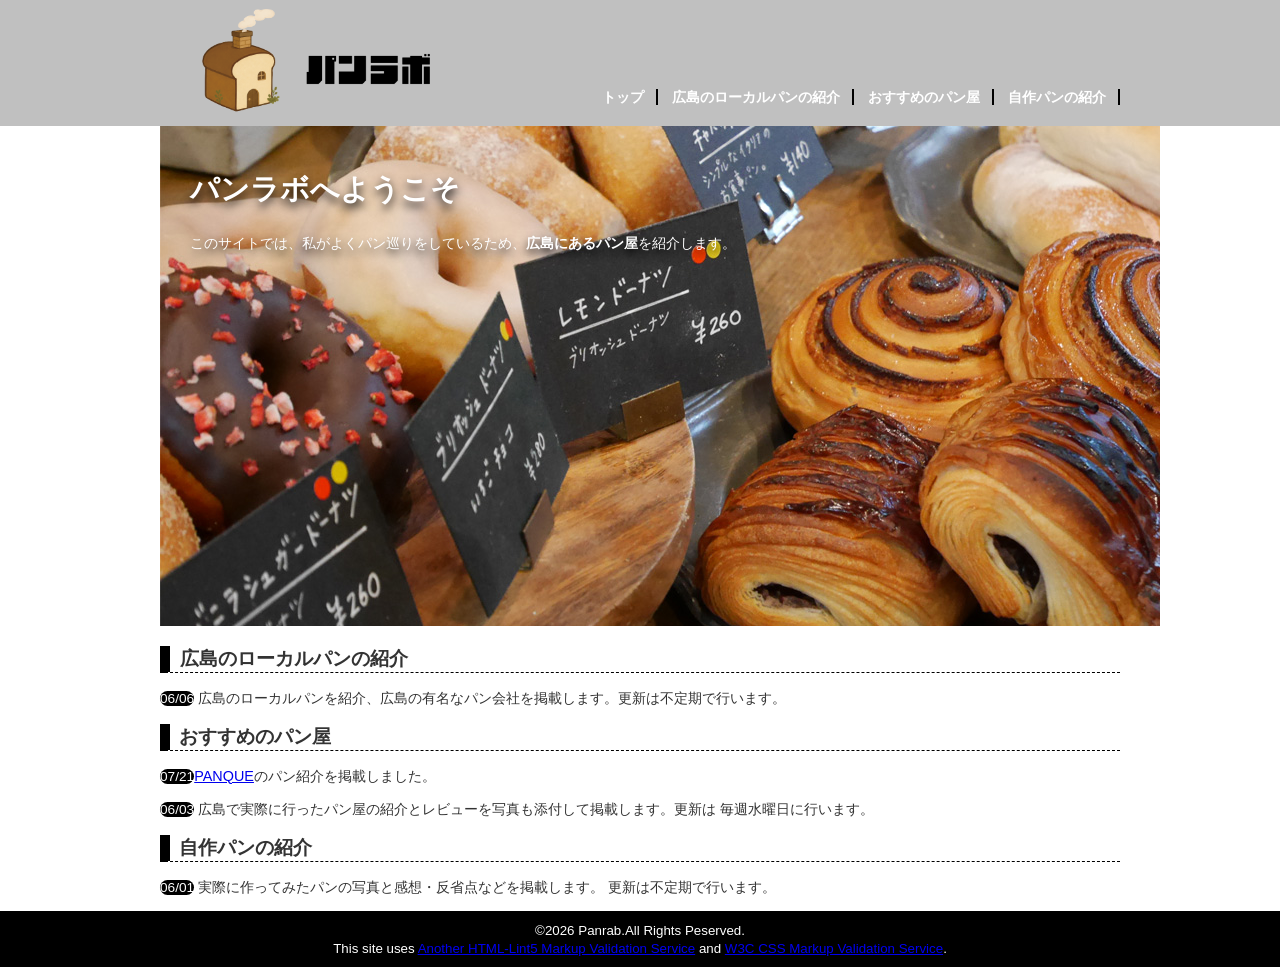
<file: index.html>
<!DOCTYPE html>
<html lang="ja">
    <head>
        <meta charset="UTF-8">
        <title>トップページ：パンラボ</title>
        <link rel="stylesheet" href="css/mystyle.css">
        <meta name="description" content="広島のパンについて紹介しています。">
        <meta name="viewport" content="width=device-width">
    </head>
    <body>
    <header>
         <!-- トップページのロゴ画像 -->
          <div class="header-in">
     <img src="image/logo-01.png" width="300" height="125" alt="パンラボ">
     <nav>
     <ul>
        <li><a href="index.html">トップ</a></li>
        <li><a href="contents1.html">広島のローカルパンの紹介</a></li>
        <li><a href="contents2.html">おすすめのパン屋</a></li>
        <li><a href="contents3.html">自作パンの紹介</a></li>
     </ul>
     </nav>
     </div>
    </header>
    <article>
        <!--validator エラー対策-->
<h1 class="dummy"></h1>
    <img src="image/IMG_0453.jpg" width="1000" height="500" alt="パン屋のイメージ画像">
    
        <div class="catch">
        <h1 class="subhead">パンラボへようこそ</h1>
    <p>このサイトでは、私がよくパン巡りをしているため、<strong>広島にあるパン屋</strong>を紹介します。</p>
        </div>
    <div class="navy">

    <section>
    <h2 class="page">広島のローカルパンの紹介</h2>

    <p><time datetime="2026-06-06">06/06</time> 広島のローカルパンを紹介、広島の有名なパン会社を掲載します。更新は不定期で行います。
</p>
    </section>
    
<section>
    <h2>おすすめのパン屋</h2>
    <p><time datetime="2026-07-21">07/21</time><a href="contents2.html">PANQUE</a>のパン紹介を掲載しました。</p>

    <p><time datetime="2026-06-03">06/03</time> 広島で実際に行ったパン屋の紹介とレビューを写真も添付して掲載します。更新は
<span class="red">毎週水曜日に</span>行います。</p>
    </section>
    <section>
    <h2>自作パンの紹介</h2>
    <p><time datetime="2026-06-01">06/01</time> 実際に作ってみたパンの写真と感想・反省点などを掲載します。
更新は不定期で行います。
</p>

    </section>
    </div>
    

    </article>
    <footer>
    <small>&copy;2026 Panrab.All Rights Peserved.</small>
    <br><small>This site uses <a href="http://www.htmllint.net/html-lint/htmllint.html#" target="_blank">
Another HTML-Lint5 Markup Validation Service</a>
and <a href="http://jigsaw.w3.org/css-validator/#validate_by_upload" target="_blank"> W3C CSS
Markup Validation Service</a>.</small>
   
    </footer>
     
    </body>
    
</html>
</file>
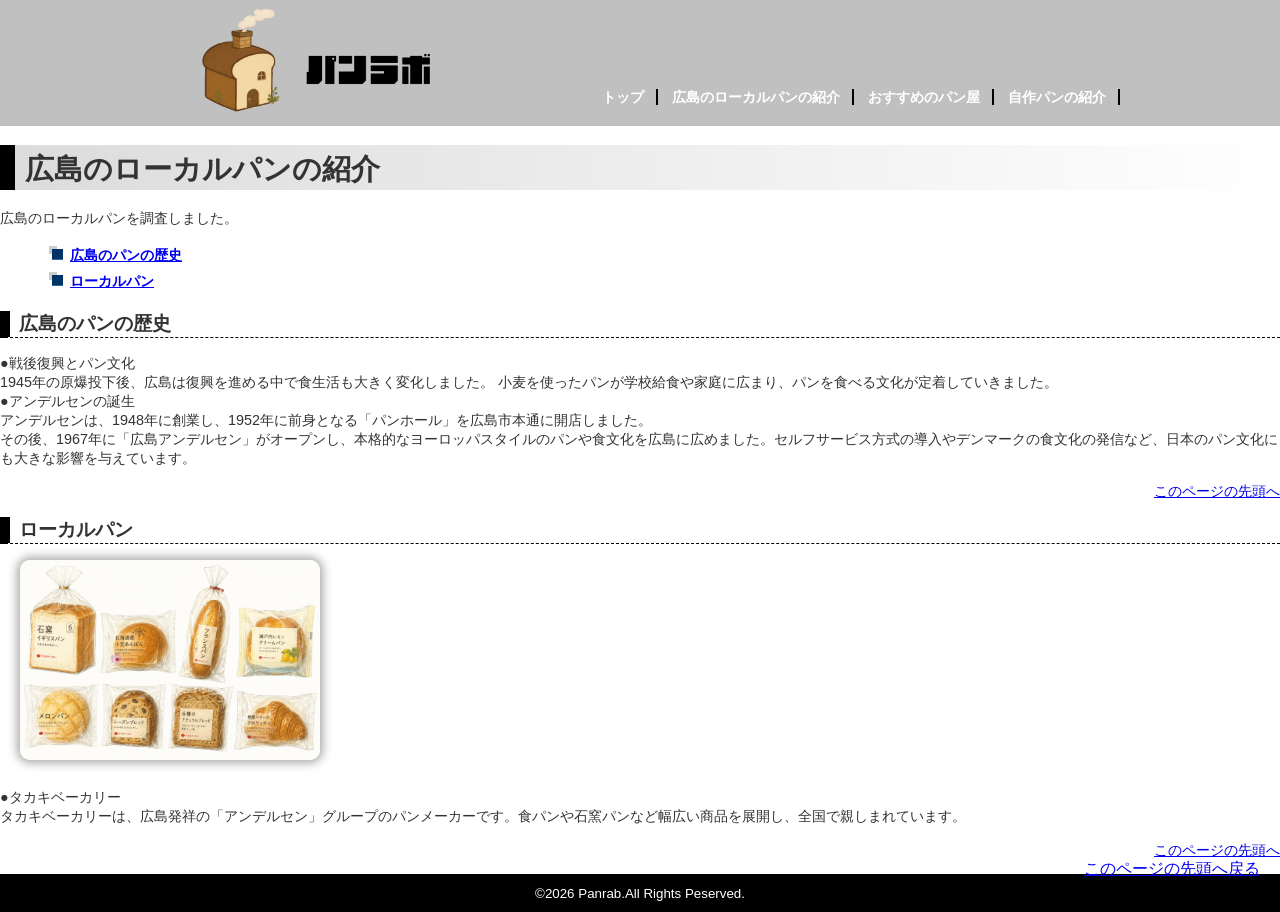
<file: contents1.html>
<!DOCTYPE html>
<html lang="ja">
    <head>
        <meta charset="UTF-8">
        <title>トップページ：パンラボ</title>
        <link rel="stylesheet" href="css/mystyle.css">
    </head>
    <body>
<header>
         <!-- トップページのロゴ画像 -->
          <div class="header-in">
    <a href="index.html" id="pagetop"><img src="image/logo-01.png" width="300" height="125" alt="パンラボ"></a> 
     <nav>
     <ul>
        <li><a href="index.html">トップ</a></li>
        <li><a href="contents1.html">広島のローカルパンの紹介</a></li>
        <li><a href="contents2.html">おすすめのパン屋</a></li>
        <li><a href="contents3.html">自作パンの紹介</a></li>
     </ul>
     </nav>
     </div>
    </header>
<a href="#top" class="to-top">このページの先頭へ戻る</a>
<h1 class="sub-h1">広島のローカルパンの紹介</h1>
<p>広島のローカルパンを調査しました。</p>
<ul class="contents2-list">
        <li><a href="#point1">広島のパンの歴史
        </a></li>
        <li><a href="#point2">ローカルパン</a></li>
        
</ul>
<section>
<h2 a id="point1">広島のパンの歴史</h2>

<p>●戦後復興とパン文化<br>

1945年の原爆投下後、広島は復興を進める中で食生活も大きく変化しました。
小麦を使ったパンが学校給食や家庭に広まり、パンを食べる文化が定着していきました。<br>

●アンデルセンの誕生<br>
アンデルセンは、1948年に創業し、1952年に前身となる「パンホール」を広島市本通に開店しました。<br>
その後、1967年に「広島アンデルセン」がオープンし、本格的なヨーロッパスタイルのパンや食文化を広島に広めました。セルフサービス方式の導入やデンマークの食文化の発信など、日本のパン文化にも大きな影響を与えています。</p>
<p class="sentou"><a href="#pagetop">このページの先頭へ</a></p>

</section>
<section>
<h2 a id="point2">ローカルパン</h2>


  <img class="contents2-img " src="image/takaki.png" width="300" height="200" alt="takaki1">
  

<p>●タカキベーカリー<br>
  タカキベーカリーは、広島発祥の「アンデルセン」グループのパンメーカーです。食パンや石窯パンなど幅広い商品を展開し、全国で親しまれています。
<br>
</p>
<p class="sentou"><a href="#pagetop">このページの先頭へ</a></p>

</section>
    
    <footer>
    <small>&copy;2026 Panrab.All Rights Peserved.</small>
    
    </footer>
   
    </body>
    
</html>
</file>
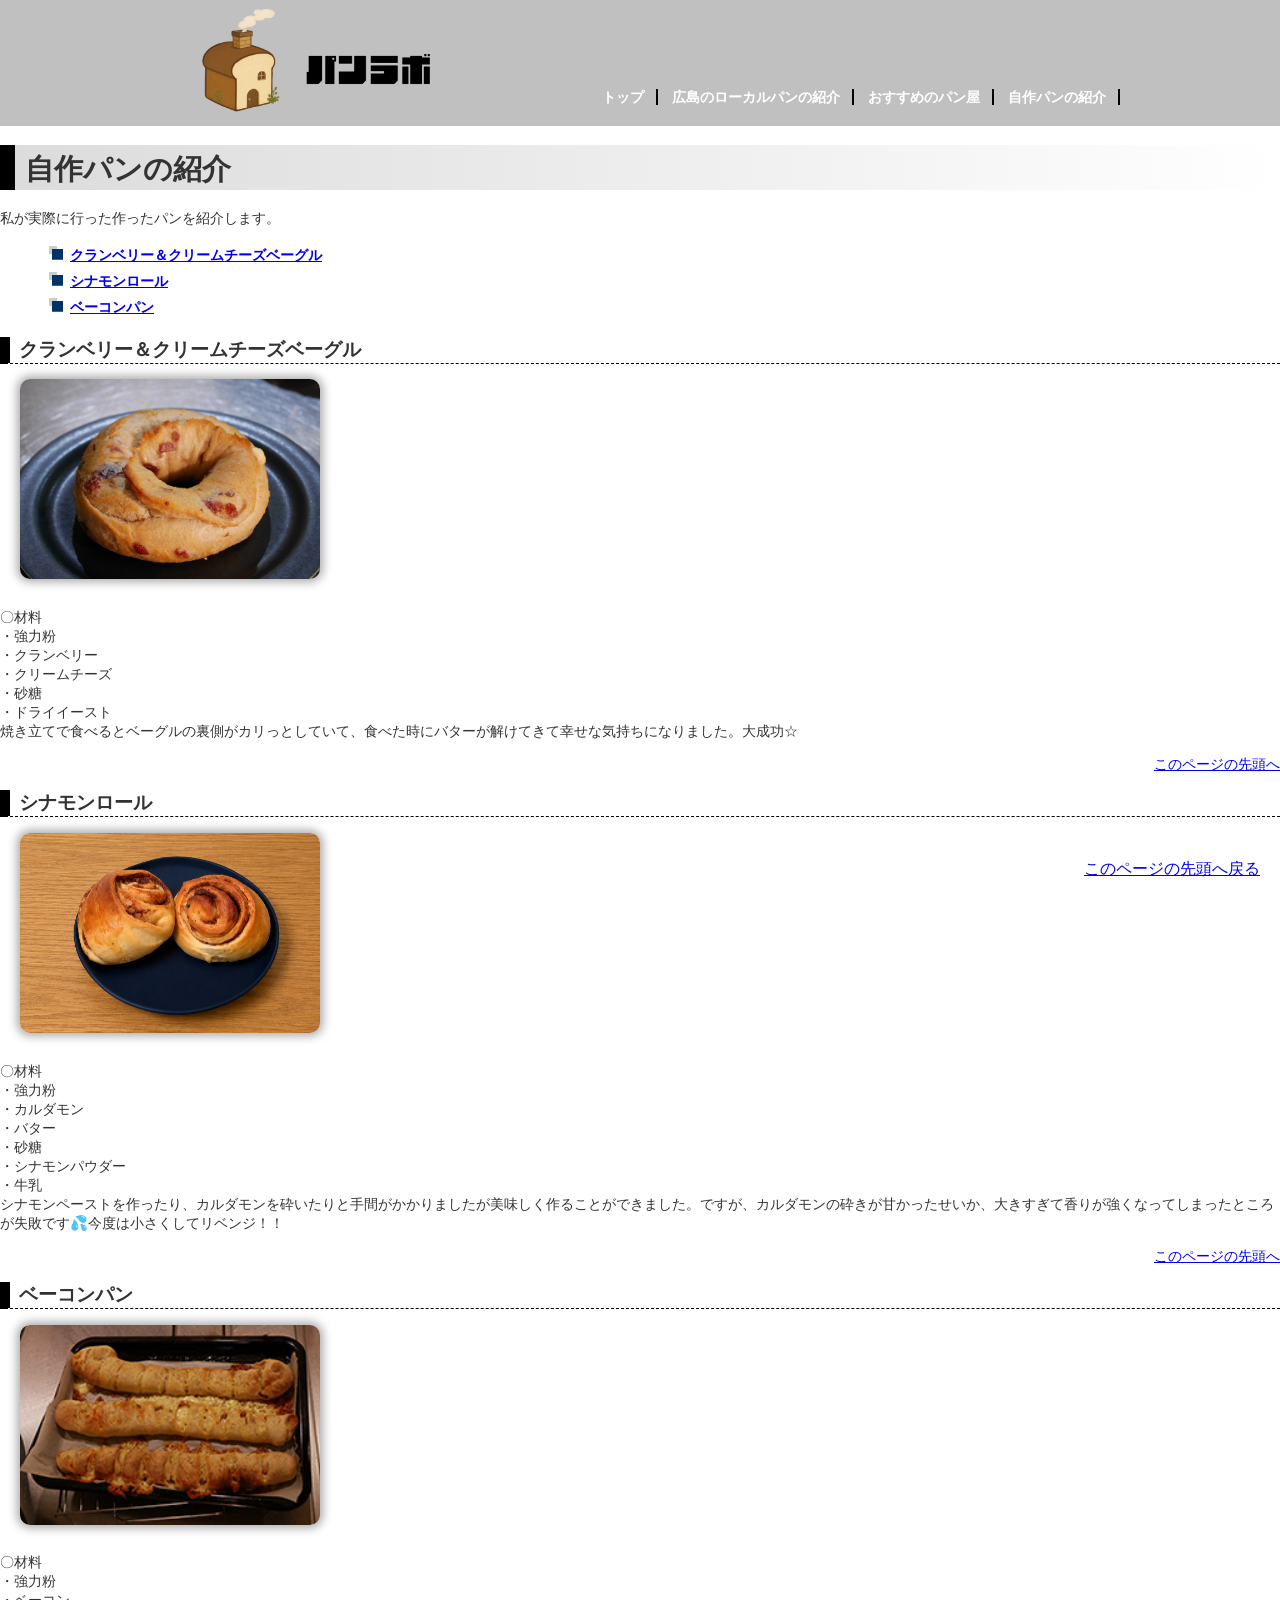
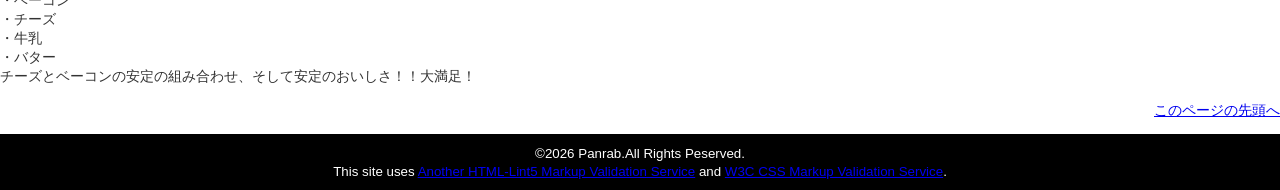
<file: contents3.html>
<!DOCTYPE html>
<html lang="ja">
    <head>
        <meta charset="UTF-8">
        <title>トップページ：パンラボ</title>
        <link rel="stylesheet" href="css/mystyle.css">
    </head>
    <body>
<header>
         <!-- トップページのロゴ画像 -->
          <div class="header-in">
    <a href="index.html" id="pagetop"><img src="image/logo-01.png" width="300" height="125" alt="パンラボ"></a> 
     <nav>
     <ul>
        <li><a href="index.html">トップ</a></li>
        <li><a href="contents1.html">広島のローカルパンの紹介</a></li>
        <li><a href="contents2.html">おすすめのパン屋</a></li>
        <li><a href="contents3.html">自作パンの紹介</a></li>
     </ul>
     </nav>
     </div>
    </header>
<a href="#top" class="to-top">このページの先頭へ戻る</a>
<h1 class="sub-h1">自作パンの紹介</h1>
<p>私が実際に行った作ったパンを紹介します。</p>
<ul class="contents2-list">
        <li><a href="#point1">クランベリー＆クリームチーズベーグル</a></li>
        <li><a href="#point2">シナモンロール</a></li>
        <li><a href="#point3">ベーコンパン</a></li>
       
</ul>
<section>
<h2 a id="point1">クランベリー＆クリームチーズベーグル</h2>

  <img class="contents2-img " src="image/P1190385.jpg" width="300" height="200" alt="ベーグル1">
  

<p>〇材料<br>
    ・強力粉<br>
    ・クランベリー<br>
    ・クリームチーズ<br>
    ・砂糖<br>
    ・ドライイースト<br>
    焼き立てで食べるとベーグルの裏側がカリっとしていて、食べた時にバターが解けてきて幸せな気持ちになりました。大成功☆
    </p>
<p class="sentou"><a href="#pagetop">このページの先頭へ</a></p>

</section>
<section>
<h2 a id="point2">シナモンロール</h2>

  <img class="contents2-img " src="image/sinamon.png" width="300" height="200" alt="ベーグル1">
  

<p>〇材料<br>
    ・強力粉<br>
    ・カルダモン<br>
    ・バター<br>
    ・砂糖<br>
    ・シナモンパウダー<br>
    ・牛乳<br>
    
    シナモンペーストを作ったり、カルダモンを砕いたりと手間がかかりましたが美味しく作ることができました。ですが、カルダモンの砕きが甘かったせいか、大きすぎて香りが強くなってしまったところが失敗です💦今度は小さくしてリベンジ！！</p>
<p class="sentou"><a href="#pagetop">このページの先頭へ</a></p>

</section>
<section>
<h2 a id="point3">ベーコンパン</h2>

  <img class="contents2-img " src="image/IMG_7506-2.jpg" width="300" height="200" alt="ベーグル1">
  

<p>〇材料<br>
    ・強力粉<br>
    ・ベーコン<br>
    ・チーズ<br>
    ・牛乳<br>
    ・バター<br>
    チーズとベーコンの安定の組み合わせ、そして安定のおいしさ！！大満足！
    </p>
<p class="sentou"><a href="#pagetop">このページの先頭へ</a></p>

</section>
    
    <footer>
    <small>&copy;2026 Panrab.All Rights Peserved.</small>
     <br><small>This site uses <a href="http://www.htmllint.net/html-lint/htmllint.html#" target="_blank">
Another HTML-Lint5 Markup Validation Service</a>
and <a href="http://jigsaw.w3.org/css-validator/#validate_by_upload" target="_blank"> W3C CSS
Markup Validation Service</a>.</small>
   
    </footer>
    
    </body>
    
</html>
</file>
<file: css/mystyle.css>
@charset "utf-8";
body{
	background-color:#ffffff;
	color:#333333;
	font-family: "MS Gothic","Hiragino Sans",sans-serif;
	margin:0;
	padding:0;
}
.dummy {
margin: 0;
}
p{font-size:90%;}
h1{font-size:180%;}
h2{font-size:120%;
   border-bottom:1px dashed #000000;
   border-left:10px solid #000000;
padding-left: 7pt;}
footer{text-align:center;
       background-color:#000000;
	   color:#ffffff;
	   padding-top:10px;
	   padding-bottom: 10px;
}
article{position:relative;
clear:both;
width:960px;
margin-left:auto;
margin-right: auto;}
header img{float:left;}
.header-in{width:960px;
margin-left: auto;
margin-right: auto;
}
.sub-h1{
background: linear-gradient(to left,#ffffff,#dcdcdc);
padding-top: 5px;
padding-left: 10px;
border-left:15px solid#000000;}
.contents2-list{list-style-image:url(../image/list.gif);
font-weight: bold;
margin-left:30px;}
.contents2-img{box-shadow:0px 0px 10px 3px #aaaaaa;
border-radius: 10px;
float:right;
margin-left:20px;
margin-bottom:10px;}
.sentou{clear:both;
text-align: right;}
ol li{display: inline;
margin-right: 5px;
font-size: 80%;
}
ol{padding-left: 0;}
.page{padding-left:10px;
padding-right:10px;}
nav ul a{text-decoration: none;
color: #ffffff;}

.contents2-row{
  display: flex;
  justify-content: center;
  gap: 10px;
  
}
nav ul a{text-decoration: none;
color:#ffffff;}

nav ul a:link{color:#ffffff;}
nav ul a:visited{color:#000000;}
nav ul a:hover{color:#d9ff00;}
nav ul a:active{color:#0015ff;}

/* 959px以下の場合 */
@media(max-width:959px){header img{float:none;}
nav ul{text-align: left;
padding:0;
margin-left: 10px;}
article{width: auto;}
article img{max-width: 100%;
height:auto;}
.header-in{width: auto;}
.contents2-img{float:left;}
.contents2-row{float:left;}
.clearfix {
  clear: both;
}
}
/* プリント出力 */
@media print{
	.catch{color:#ffffff;
	text-shadow: #000000;
}
footer{color:#ffffff;}}

/* 600px以下の場合 */
@media(max-width:600px){
	nav li{font-size:75%;
	padding-left: 2px;
padding-right: 2px;}
footer{font-size:75%;}
.catch{top:5px;
left:10px;}
}
.contents2-img{float:none;}

.catch{position:absolute;
top:20px;
left:30px;
color:#ffffff;
text-shadow: 0px 5px 10px #000000;
}
header{padding-top:0.005px;
	background-color: rgb(192, 192, 192);
color: #000000;}
ul{list-style:disc;
line-height:1.8;
font-size:90%;}
p time{font-size: 95%;
	border-radius:8px;
background-color: #000000;
color:#ffffff}
nav ul{font-weight:bold;
text-align:right;
padding-top:85px;
padding-bottom: 15px;
margin:0;}
nav li{display:inline;
padding-left: 10px;
padding-right:12px;
border-right:2px solid #000000;}
.to-top {
  position: fixed;
  bottom: 20px;
  right: 20px;
}
</file>
